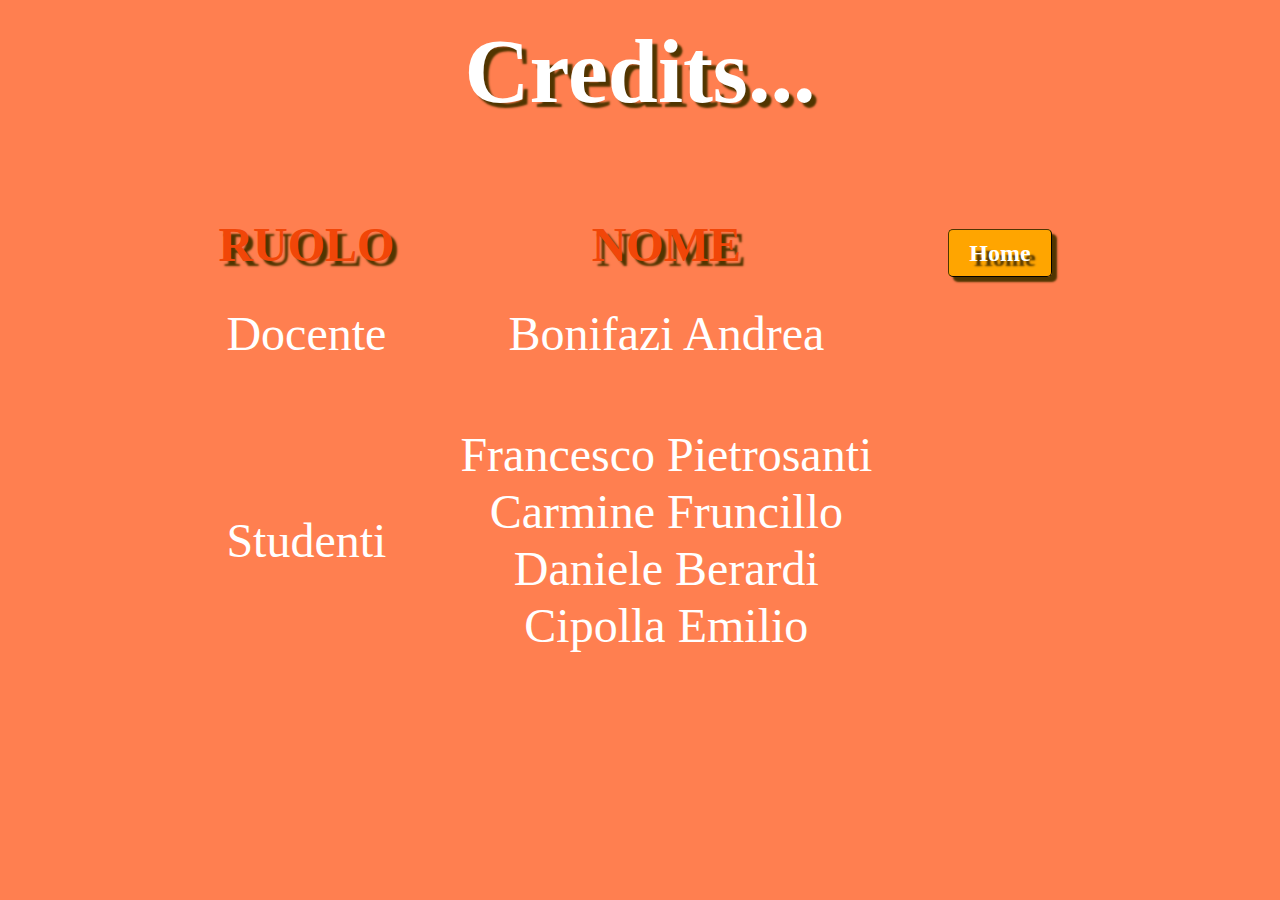
<file: credits.html>
<!DOCTYPE html>
<html>
<head>
  <title>ITIS G.Vallauri di Velletri</title>
  <link rel="stylesheet" type="text/css" href="css/credits.css">
</head>
<body>
    <h1>Credits...</h1>
  <div class="menu-buttons">
    <table>
      <thead>
        <tr>
          <th>RUOLO</th>
          <th>NOME</th>
          <th><a id="options-btn" class="button" href="index.html">Home</a></th>
        </tr>
      </thead>
      <tbody>
        <tr>
          <td class="main">Docente</td>
          <td class="main">Bonifazi Andrea</td>
        </tr>
        <tr>
          <td rowspan="4">Studenti</td>
          <td>Francesco Pietrosanti</td>
        </tr>
        <tr>
          
          <td>Carmine Fruncillo</td>
        </tr>
        <tr>
          
          <td>Daniele Berardi</td>
        </tr>
        <tr>
          
          <td>Cipolla Emilio</td>
        </tr>
        <tr>
          <td colspan="2"></td>
        </tr>
      </tbody>
    </table>
    
</body>
</html>
</file>
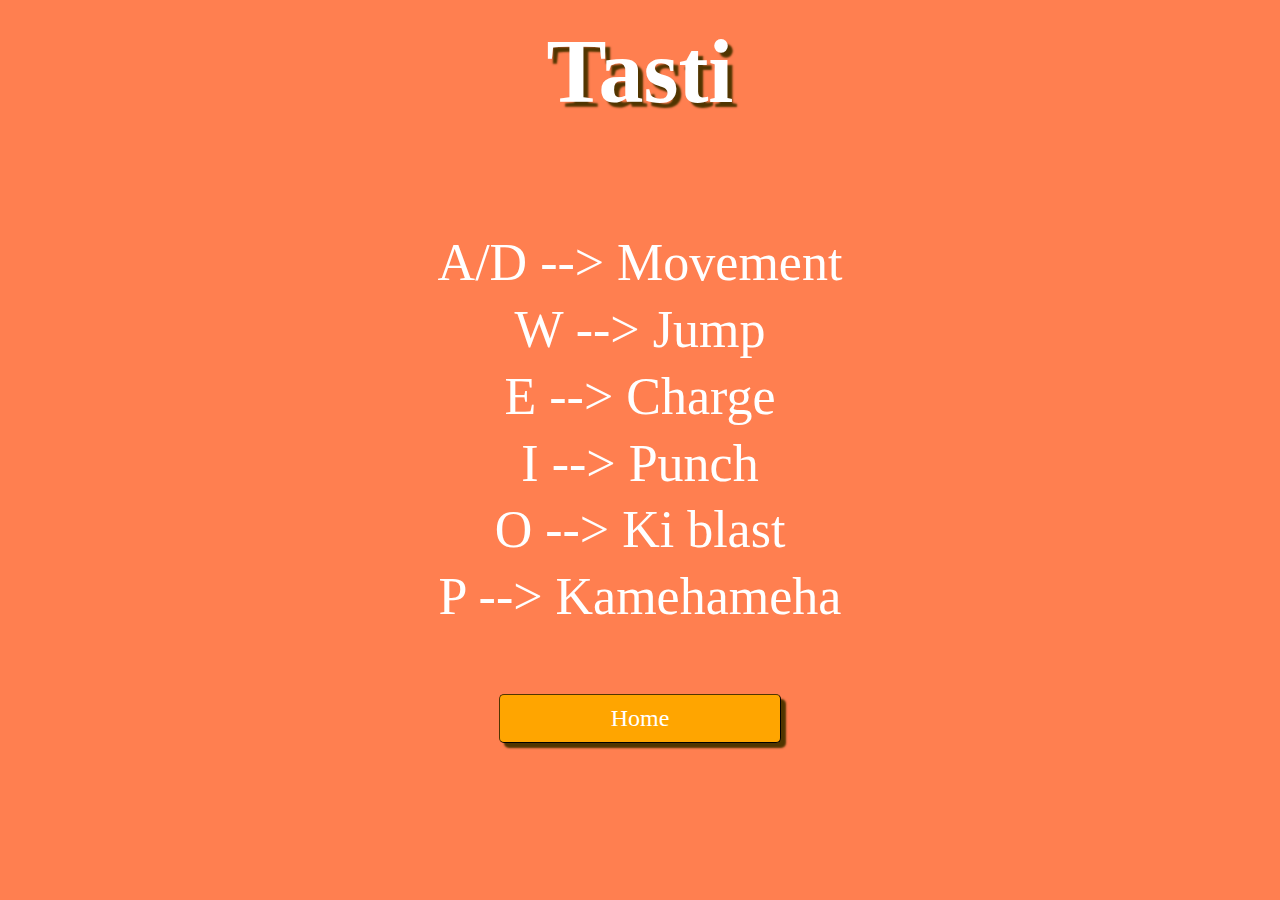
<file: keybinding.html>
<!DOCTYPE html>
<html>
<head>
  <title>ITIS G.Vallauri di Velletri</title>
  <link rel="stylesheet" type="text/css" href="css/credits.css">
</head>
<body>
    <h1>Tasti</h1>
  <div class="menu-buttons">   
    <div class="menu-buttons">
        <span>A/D --> Movement</span>
        <span>W   --> Jump</span>
        <span>E   --> Charge</span>
        <span>I   --> Punch</span>     
        <span>O   --> Ki blast</span>
        <span>P   --> Kamehameha</span>
      </div>
      <a id="options-btn" class="button" href="index.html">Home</a>
  </div>
</body>
</html>
</file>
<file: css/credits.css>
body {
    background-color: coral;
    text-align: center;
    color: #ffffff;
    font-family: 'Press Start 2P', cursive; /* Aggiunto il font 'Press Start 2P' */
}
    
h1 {
    font-size: 90px;
    margin-top: 20px;
    text-shadow: 5px 5px 2px rgb(81, 53, 0);
}
    
span{
    font-size: 52px;
    margin-bottom: 7.8px;
}
    
.menu-buttons {
    margin-top: 50px;
    margin-bottom: 50px;
    display: flex;
    flex-direction: column;
    align-items: center;
}  

a.button {
    font-size: 24px;
    width: 240px;
    padding: 10px 20px;
    margin: 10px;
    background-color: orange;
    color: #ffffff;
    border: 1px outset rgb(81, 53, 0);
    border-radius: 5px;
    cursor: pointer;
    text-decoration: none;
    box-shadow: 5px 5px 2px rgb(81, 53, 0);
}
      
a.button:hover {
    background-color: orangered;
}

table{
    margin-top: 2rem;
    margin-bottom: 50px;
}

td.main{
    padding:2rem 2rem 4rem 2rem;
}

th{
    color:rgb(241, 70, 8);   
    text-shadow: 5px 5px 2px rgb(81, 53, 0);
}

@media screen and (max-width:1200px){
    td,th{
        padding:0rem 1.5rem;
        font-size: 2rem;
    }
}

@media screen and (min-width:1201px){
    td,th{
        padding:0rem 2rem;
        font-size: 3rem;
    }
}
</file>
